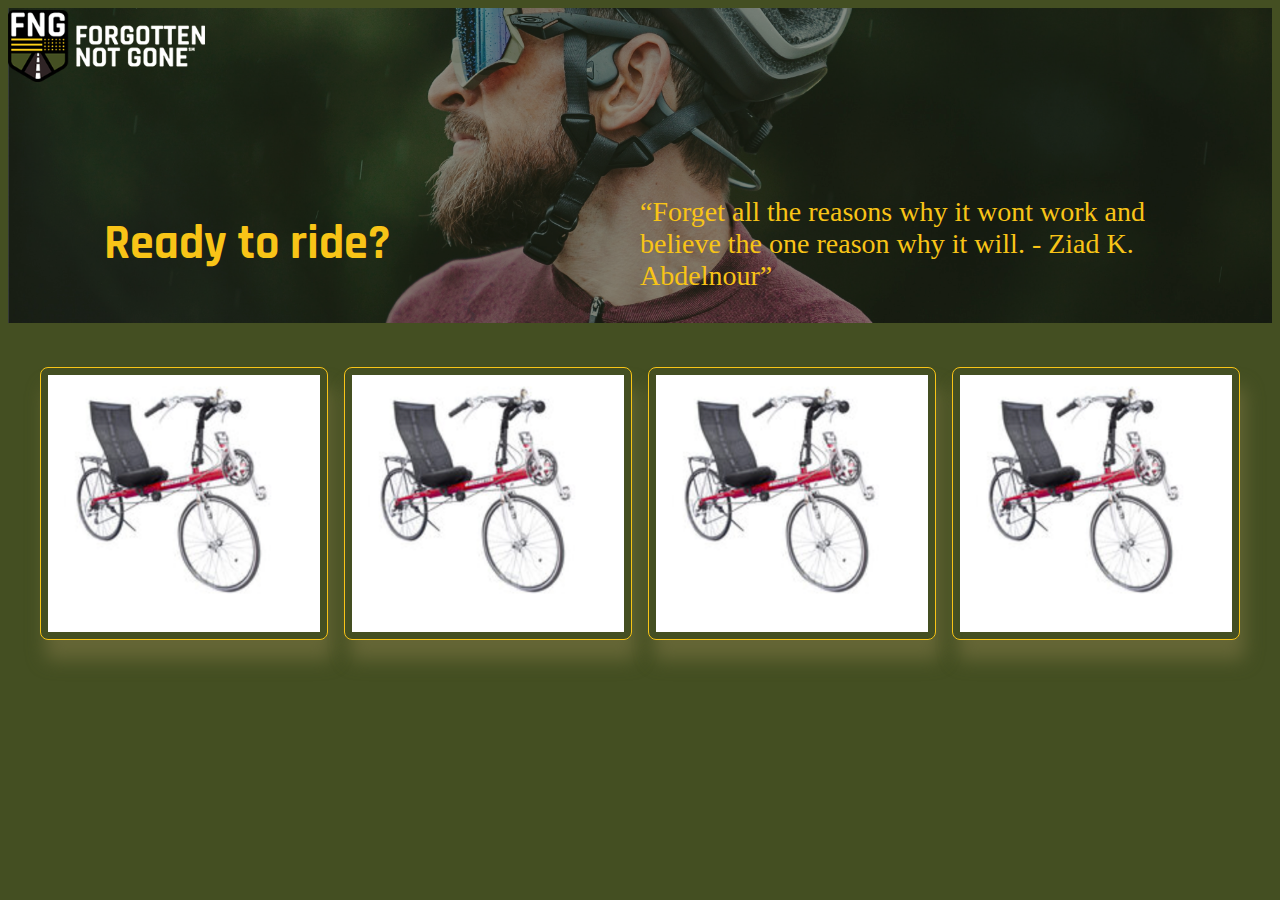
<file: index.html>
<!DOCTYPE html>
<html lang="en">
  <head>
    <META HTTP-EQUIV="Content-type" CONTENT="text/html; charset=UTF-8">
    <meta name="viewport" content="width=device-width, initial-scale=1" />
    <title>SignUp</title>
    <link rel="stylesheet" type="text/css" href="./cycleRegistrationStyle.css">
   
  </head>
  <body>
    <main>
      <section class="container">
        <div class="logo">
          <img src="./images/fng-logo-white.png" alt="fng logo" height="72px"/>
        </div>
      <div class="biker">
        <h1>Ready to ride?</h1>
        <article>
          <q>Forget all the reasons why it wont work and believe the one reason why it will. - Ziad K. Abdelnour</q>
        </article>
      </div>
    </section>

      <!-- cycleList Section -->
      <section id="cycleSignUp" class="cycleList" >
        <ul>
          <li>
            <figure>
              <img src="./images//cycle_placeHolder.png" alt=" bicycle type" class="hover">
              <figcaption ><h3 id="one" onclick="alert('hello')" > Sign Up </h3></figcaption>
            </figure>
          </li>
        </ul>
      </section>
      <section id="cycleRegistrationForm" class="modal modalForm" style="display:none; ">
        <div class="modal-content">
          <span class="close" onclick="alert('hello2')">&times;</span>
        <p></p>
      </div>
      </section>
    </main>
<script type="text/javascript" src="./data.js"></script>
<script type="text/javascript" src="./cycleRegistrationScript.js"></script>
  </body>
</html>
</file>
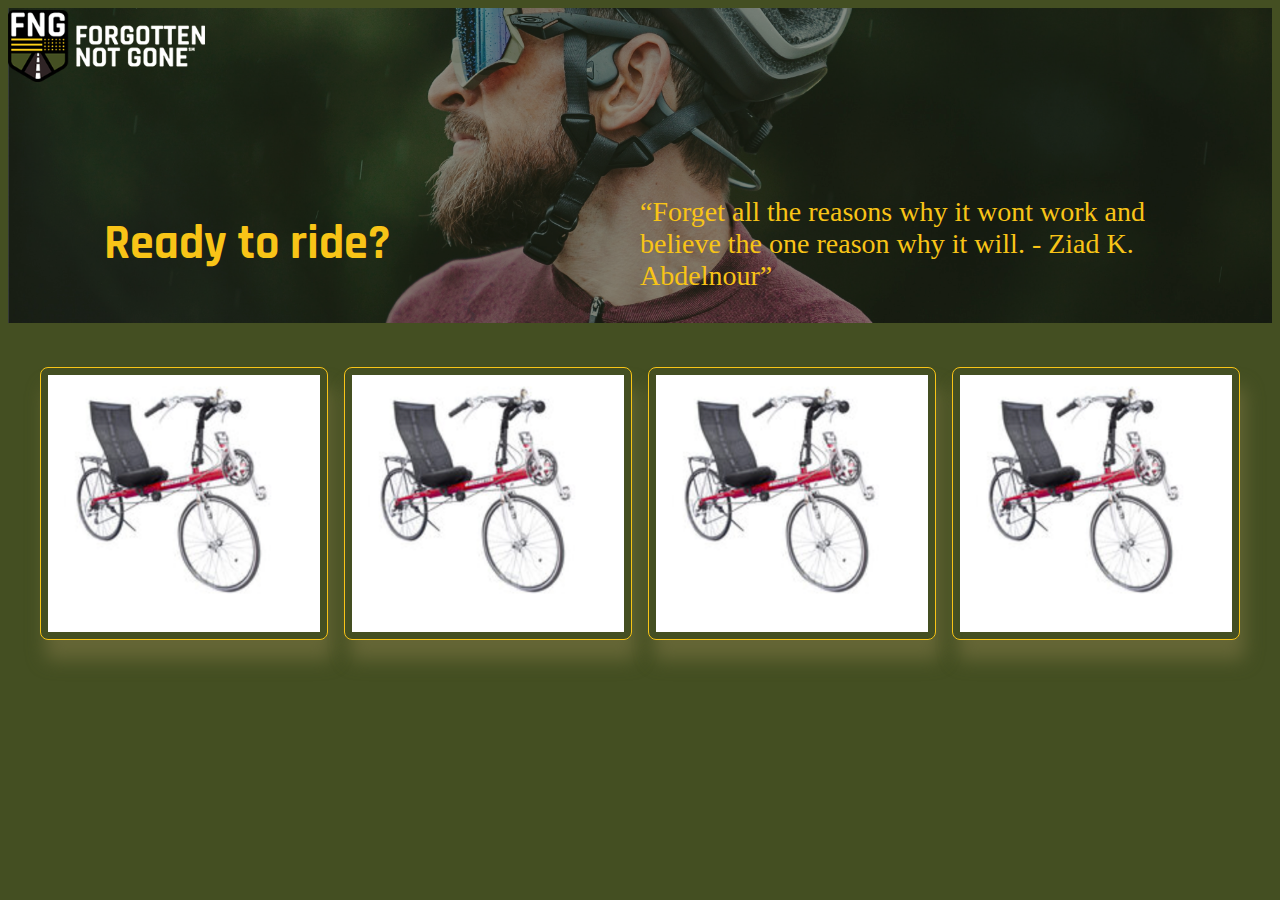
<file: cycleRegistrationDisplay.html>
<!DOCTYPE html>
<html lang="en">
  <head>
    <meta charset="utf-8" />
    <meta name="viewport" content="width=device-width, initial-scale=1" />
    <title>SignUp</title>
    <link rel="stylesheet" type="text/css" href="./cycleRegistrationStyle.css">
   
  </head>
  <body>
    <main>
      <section class="container">
        <div class="logo">
          <img src="./images/fng-logo-white.png" alt="fng logo" height="72px"/>
        </div>
      <div class="biker">
        <h1>Ready to ride?</h1>
        <article>
          <q>Forget all the reasons why it wont work and believe the one reason why it will. - Ziad K. Abdelnour</q>
        </article>
      </div>
    </section>

      <!-- cycleList Section -->
      <section id="cycleSignUp" class="cycleList" >
        <ul>
          <li>
            <figure>
              <img src="./images//cycle_placeHolder.png" alt=" bicycle type" class="hover">
              <figcaption ><h3 id="one" onclick="alert('hello')" > Sign Up </h3></figcaption>
            </figure>
          </li>
        </ul>
      </section>
    </main>
<script type="text/javascript" src="./data.js"></script>
<script type="text/javascript" src="./cycleRegistrationScript.js"></script>
  </body>
</html>
</file>
<file: cycleRegistrationStyle.css>
@import url('https://fonts.googleapis.com/css2?family=Rajdhani:wght@300;400;500;600;700&display=swap');

h1, h2, h3, h4, h5, h6, p, a {
  font-family: 'Rajdhani', sans-serif;
}

body {
background-color: #444F22;
}
main {
  margin: 0;
  padding:0;
  margin:auto;
  overflow:hidden;
}

/*  mobile device layout modifications*/
.container {
    /* Photo by munbaik on Unsplash */
  background: url('./images/Cyclist.png') center;
  background-size: cover;
  min-width: 375px;
  min-height:55vh;
  display: flex;
  flex-direction:column;
  justify-content:flex-end;
}

.logo{
 position:absolute;
 top: 10px;
}

.biker {
   padding: 2rem; 
  display: grid;
  grid-template-columns: repeat(auto-fit, minmax(340px, 1fr));
  align-items: center;
}

.biker > * {
  color: #F8C417;
}

.biker > h1 {
  font-size: 3.2rem;
  font-weight: 700;
}

.biker > article > q {
  font-size: 2rem;
  font-weight: 400;
}

.cycleList > ul {
  display: grid;
  grid-template-columns: repeat(auto-fit, minmax(275px, 1fr));
  grid-gap: 1rem;
  list-style-type: none;
  margin: 2% 0 0 0;
  padding: 0;
  
}

/* cycleList container items*/
.cycleList > ul > li {
  border: 1px solid #F8C417;
  border-radius: .5rem;
 box-shadow: 5px 20px 18px #656636; 
}

.cycleList > ul > li > figure {
  min-height:10vh;
 position: relative;
  margin: 2%;
  background-color:white;
  transition: transform .2s;
  border: 0.1px solid #444F22;
}

.cycleList > ul > li > figure > img {
  width: 100%;
}

.cycleList > ul > li > figure:hover {
  transform: scale(1.1);
  z-index: 1;
}

.cycleList > ul > li > figure figcaption {
  position: absolute;
  bottom: 0;
  width: 100%;
  height: 50px;
  display: flex;
  justify-content: center;
  align-items: center;
  visibility:hidden;
  background-color: rgba(55,61,36,1);
  font-size: 1.25rem;
  color:white;
}

.cycleList > ul > li > figure:hover figcaption {
  visibility:visible; 
}

/* modal */
.modal {
  display: none;
  position: fixed;
  z-index: 1; 
  padding-top:5rem;
  left: 0;
  top:0; 
  width: 100%; 
  height: 100%; 
  overflow: auto; 
  background-color: rgb(0,0,0,0.6); 
}

.modalBody {
  max-height: calc(100vh - 210px);
  overflow-y: auto;
  background-color: #fefefe;
  border: 1px solid #888;
  border-radius:8px;
  margin: auto;
  padding: 10px ;
  width: 90%;
  height: 100%;
  z-index:100;
}

/* close button */
.close {
  color: #aaaaaa;
  float: right;
  font-size: 28px;
  font-weight: bold;
  margin-bottom: 1%;
}

.close:hover,
.close:focus {
  color: #000;
  text-decoration: none;
  cursor: pointer;
}

/* form */
.registerForm > div {
  display: flex;
  flex-wrap: wrap;
  overflow:auto;
}
.registerForm > div > fieldset {
  min-width: 95%;
 }
 fieldset {
    margin:0;
    padding:0;
border:none;
  }
  .field1{
    margin:-1% 0 -3% 0;
      } 
textarea, input[type=text], select{
  width:100%;
  height:30px;
  border: 1px solid #e7edd4;
  border-radius:5px;
  margin: 1% 0 5% 0;
  box-shadow: 5px 5px 15px 4px rgba(0,0,0,0.06);
  padding:0 5px 0 5px;
}

input[type=text], textarea {
  width:96%;
}
input[type=submit] {
  height:50px;
  border-radius:10px;
  box-shadow: 5px 20px 18px #656636; 
  width:100%;
  background-color: #444F22;
  color:white;
}

input, textarea {
  font-family:inherit;
  font-size: inherit;
}

/*  small device layout modifications*/
@media (min-width: 768px) {
  .container {
    min-height:35vh;
  }
  .biker > h1 {
    font-size: 3rem;
  }
  .biker > article > q {
    font-size: 1.75rem;
  }
  .cycleList {
    padding: 0 0 1em 0 ;
 }
  .cycleList > ul > li > figure:hover {
    transform: scale(1.2);
  }
  .field6{
    margin-top: 5%; 
      } 
  input[type=text], textarea {
    width: 98%;
}
textarea, select, input[type=text]{
  margin: 1% 0 3% 0;
}
}

/*  md device layout modifications*/
@media (min-width: 992px) {
  .biker {
    padding: 1rem 4rem;
  }

  .registerForm > div > fieldset {
    border-right: 25px solid white;
    border-left: 25px solid white;
   }
 .registerForm > div > fieldset {
  flex: 1;
min-width: 33.33%; 
  } 
  .field1{
   padding:1.2%; 
      } 
  .field6{
    padding:2%; 
    margin-top:-1%;
      } 
      select[multiple=multiple] {
        height: 206px;
        padding:10px;
        width:100%;
        margin-top: 1%;
    }
}

/*  lg platform class modification*/
@media (min-width: 1200px) {
  .biker {
    padding: 1rem 6rem;
  }
.cycleList {
   padding: 1rem 1em 2em 1em ;
}
.cycleList > ul {
  margin: 1% 0 0 0;
}
.cycleList > ul > li > figure:hover {
  transform: scale(1.2);
}
textarea, select, input[type=text]{
  margin: 1% 0 2% 0;
}

input[type=submit] {
  width:30%;
}
.field6{
  margin-top:1%;
    } 
}

/* x- lg platform class modification*/
@media (min-width: 1500px) {
  .biker {
    padding: 1rem 15rem;
  }

  .registerForm > div > fieldset {
    min-width: 25%; 
      } 
      .field6{
        margin-top: 2%; 
          } 
         .field6 input[type=text] {
            width:99%;
          }
}

@media (min-width: 2000px) {
  .container {
    min-height:40vh;
  }
  .biker {
    padding: 1rem 0 4rem 15rem;
  }

  .field6 input[type=text] {
    width:100%;
    margin-bottom: 1%;
  }
}
</file>
